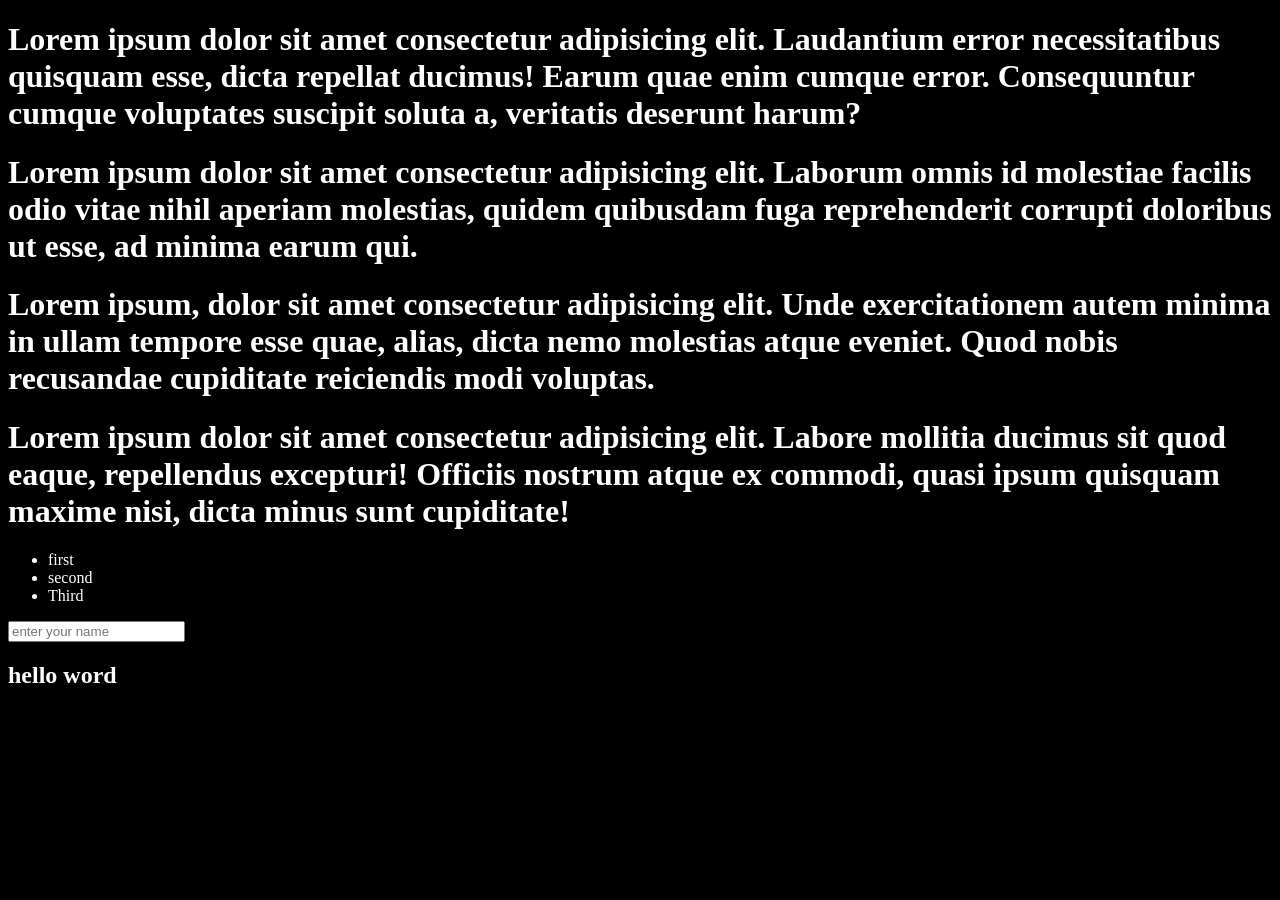
<file: 05_DOM/index.html>
<!DOCTYPE html>
<head>
    <title>First Project</title>
</head>
<body class="text">
    <h1 class="heading" id="head1">Lorem ipsum dolor sit amet consectetur adipisicing elit. Laudantium error necessitatibus quisquam esse, dicta repellat ducimus! Earum quae enim cumque error. Consequuntur cumque voluptates suscipit soluta a, veritatis deserunt harum?<span style="display:none">hello world</span></h1>
    <h1>Lorem ipsum dolor sit amet consectetur adipisicing elit. Laborum omnis id molestiae facilis odio vitae nihil aperiam molestias, quidem quibusdam fuga reprehenderit corrupti doloribus ut esse, ad minima earum qui.</h1>
    <h1>Lorem ipsum, dolor sit amet consectetur adipisicing elit. Unde exercitationem autem minima in ullam tempore esse quae, alias, dicta nemo molestias atque eveniet. Quod nobis recusandae cupiditate reiciendis modi voluptas.</h1>
    <h1>Lorem ipsum dolor sit amet consectetur adipisicing elit. Labore mollitia ducimus sit quod eaque, repellendus excepturi! Officiis nostrum atque ex commodi, quasi ipsum quisquam maxime nisi, dicta minus sunt cupiditate!</h1>
    <ul class="unorder">
        <li id="unorderedlist">first</li>
        <li>second</li>
        <li>Third</li>
    </ul>
    <input type="password" placeholder="enter your name">
    <h2>hello word</h2>
</body>
<style>
    .text{
        background-color:#000000;
        color:#fff
    }
</style>
</html>
</file>
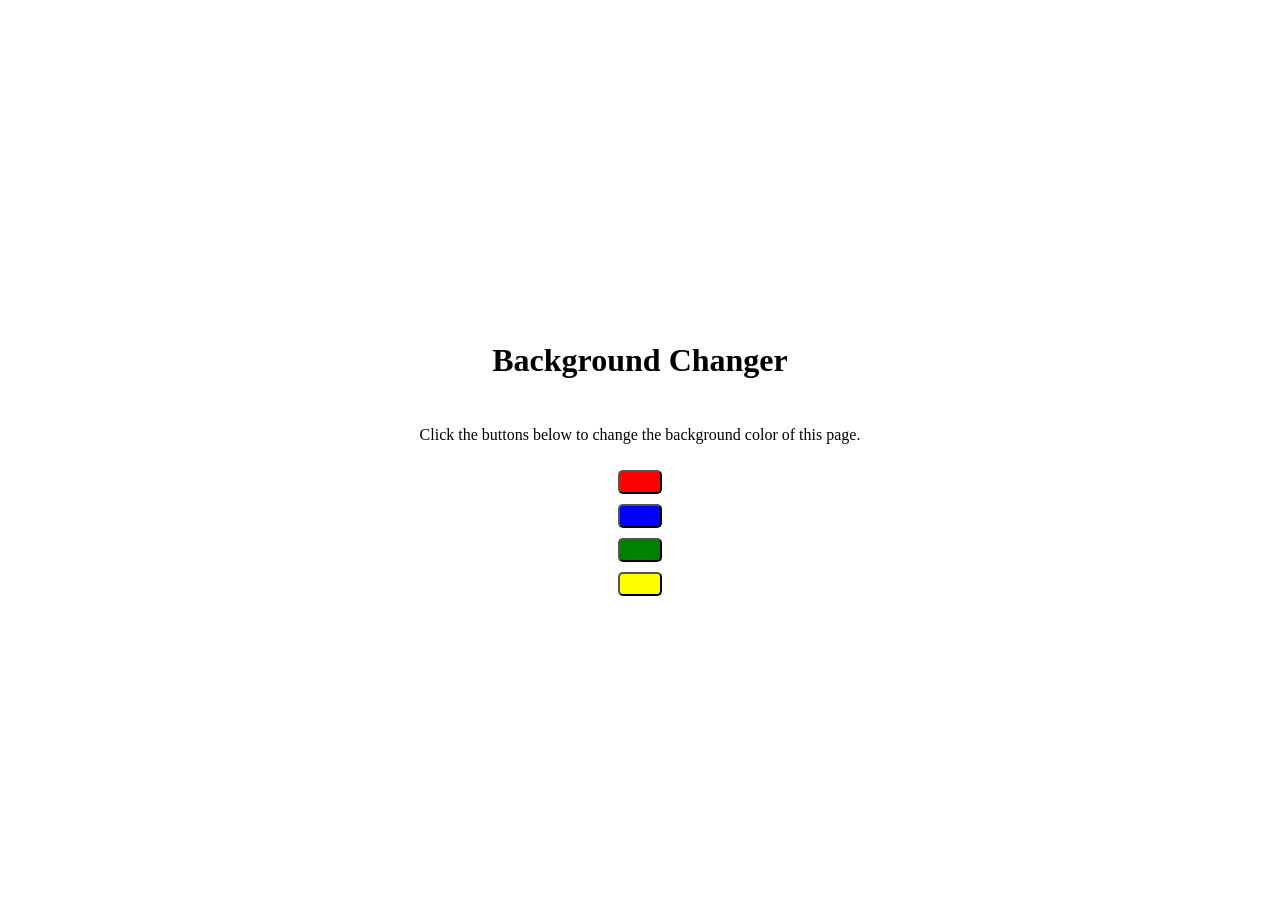
<file: 06_Projects/01_project/index.html>
<!DOCTYPE html>
<html lang="en">
<head>
    <meta charset="UTF-8">
    <meta name="viewport" content="width=device-width, initial-scale=1.0">
    <title>Background Changer</title>
    <link rel="stylesheet" href="style.css">
</head>
<body>
    <div class="container">
        <h1>Background Changer</h1>
        <p>Click the buttons below to change the background color of this page.</p>
   
        <button class="btn" id="red"></button>
        <button class="btn" id="blue"></button>
        <button class="btn" id="green"></button>
        <button class="btn" id="yellow"></button>
    </div>
    
    <script src="./script.js"></script>
</body>

</html>
</file>
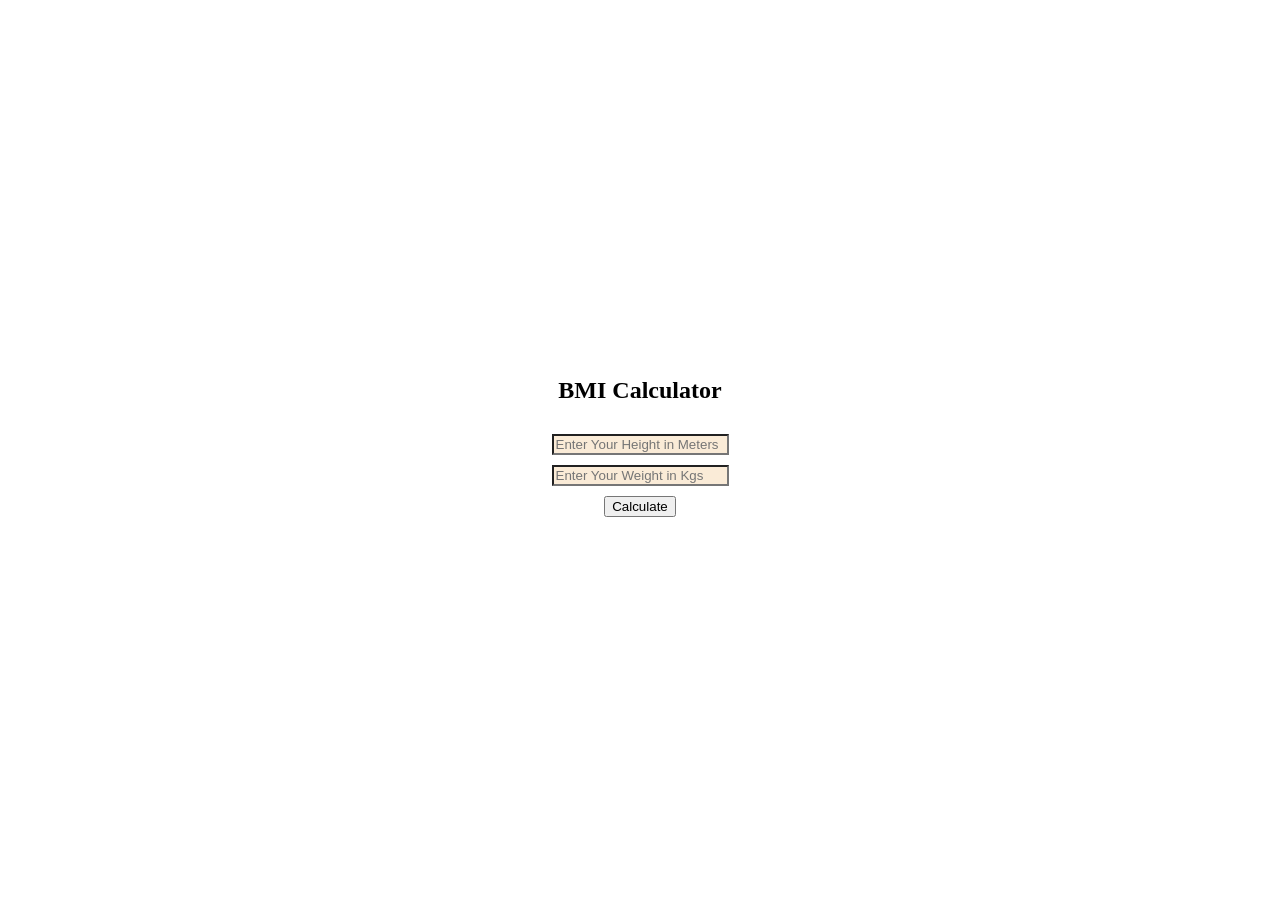
<file: 06_Projects/02_project/index.html>
<!DOCTYPE html>
<html lang="en">
<head>
    <meta charset="UTF-8">
    <meta name="viewport" content="width=device-width, initial-scale=1.0">
    <title>Document</title>
    <link rel="stylesheet" href="style.css">
    
</head>
<body>
    <form class="container">
        <h2>BMI Calculator</h2>
        <input id="height" type="text" placeholder="Enter Your Height in Meters">
        <input id="weight" type="text" placeholder="Enter Your Weight in Kgs">
        <button id="btn">Calculate</button>
        <p id="result"></p>
    </form>
    <script src="script.js"></script>
</body>
</html>
</file>
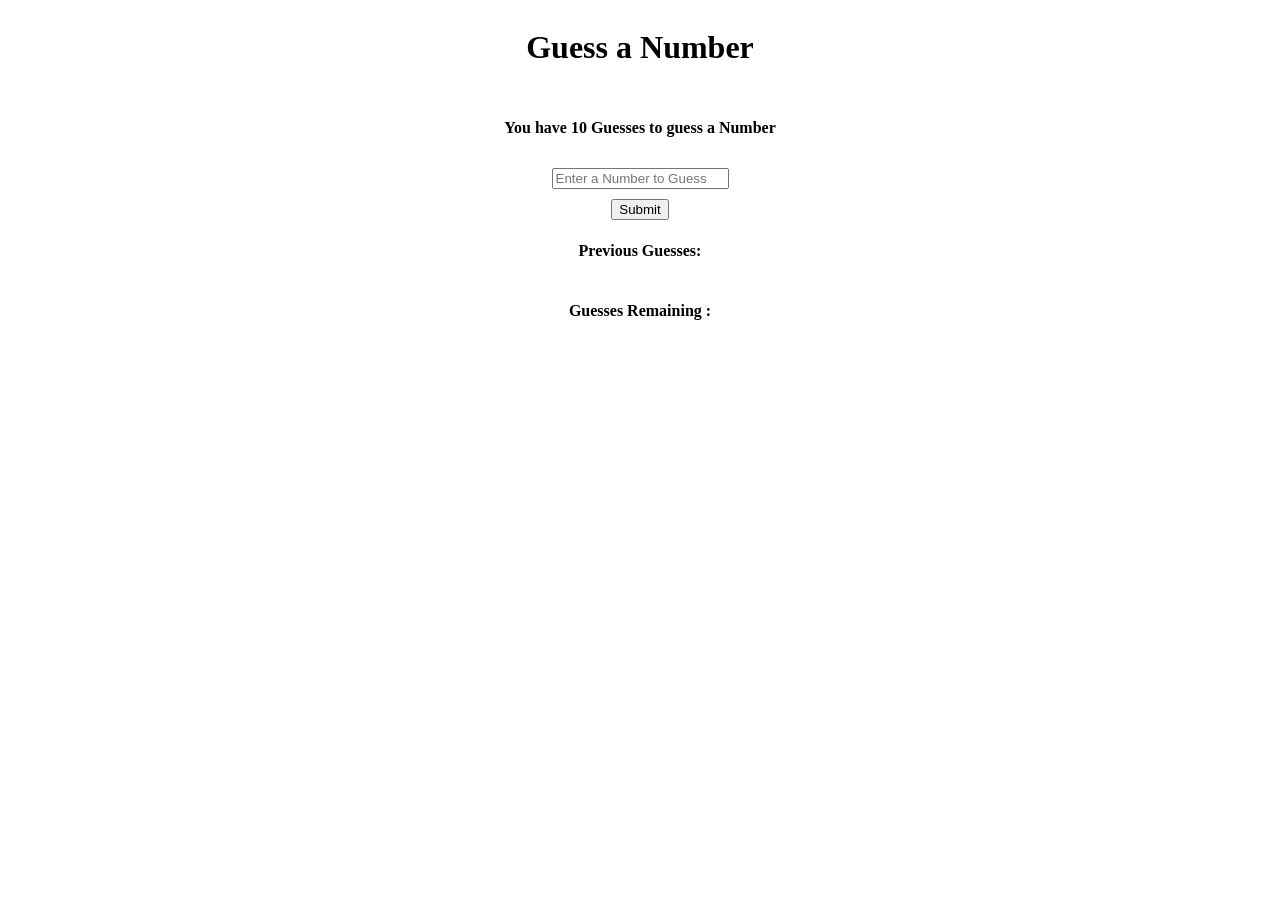
<file: 06_Projects/04_project/index.html>
<!DOCTYPE html>
<html lang="en">
<head>
    <meta charset="UTF-8">
    <meta name="viewport" content="width=device-width, initial-scale=1.0">
    <title>Document</title>
    <link rel="stylesheet" href="style.css"></link>
</head>
<body>
        <form class="flex">
            <h1>Guess a Number</h1>
            <h4>You have 10 Guesses to guess a Number</h4>
            <input id="input" placeholder="Enter a Number to Guess">
            <input type="submit" id="sbmt">
        </form>
        <div class="container">
            <h4 id="prevguess">Previous Guesses: </h4>
            <h4 id="remianingslots">Guesses Remaining : </h4>
            <p id="lowhigh"></p>
        </div>
        <script src="script.js"></script>
</body>
</html>
</file>
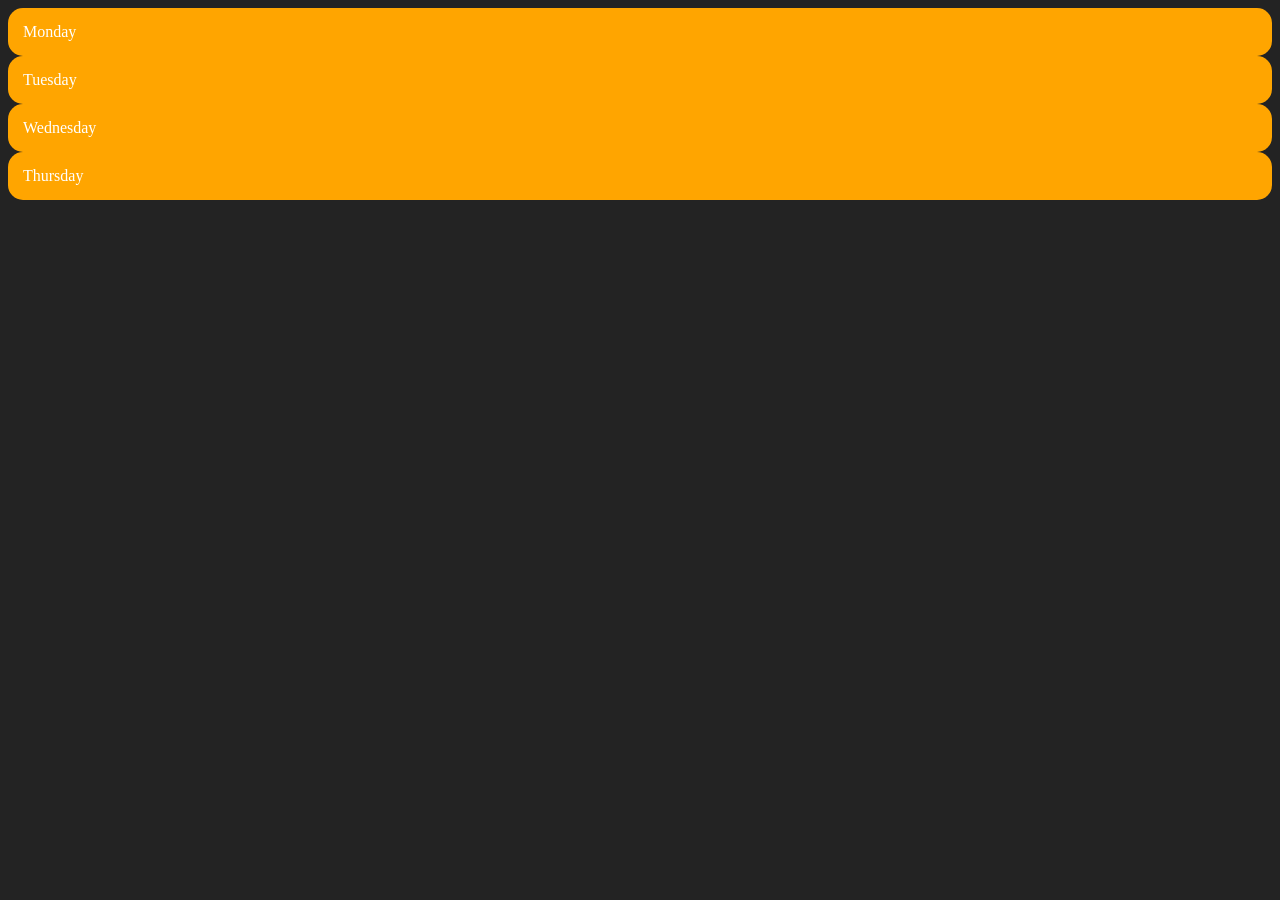
<file: 05_DOM/child_parent_Relation.html>
<!DOCTYPE html>
<head>
    <title>Parent Child Relation</title>
</head>
<body style="background-color: #232323;color:#fff;">
    <div class="Parent">
        <div class="Day">Monday</div>
        <div class="Day">Tuesday</div>
        <div class="Day">Wednesday</div>
        <div class="Day">Thursday</div>
    </div>
</body>
<style>
    .Day{
        padding:15px;
        background-color: orange;
        border-radius: 15px;
        border-color: #fff;
        border-width: 30px;
    }
</style>
<script>
    const divv=document.querySelector('.Parent')
    console.log(divv.children);
    console.log(divv);
    console.log(divv.firstChild);
    console.log(divv.lastElementChild);
    console.log(divv.lastChild)
    console.log(divv.children[2].innerHTML)

    const day=document.querySelector('.Day')
    console.log(day.parentElement)
    console.log(day.nextElementSibling)
    

    for(i=0;i<divv.children.length;i++){
        console.log(divv.children[i].innerHTML)
    }
</script>
</html>
</file>
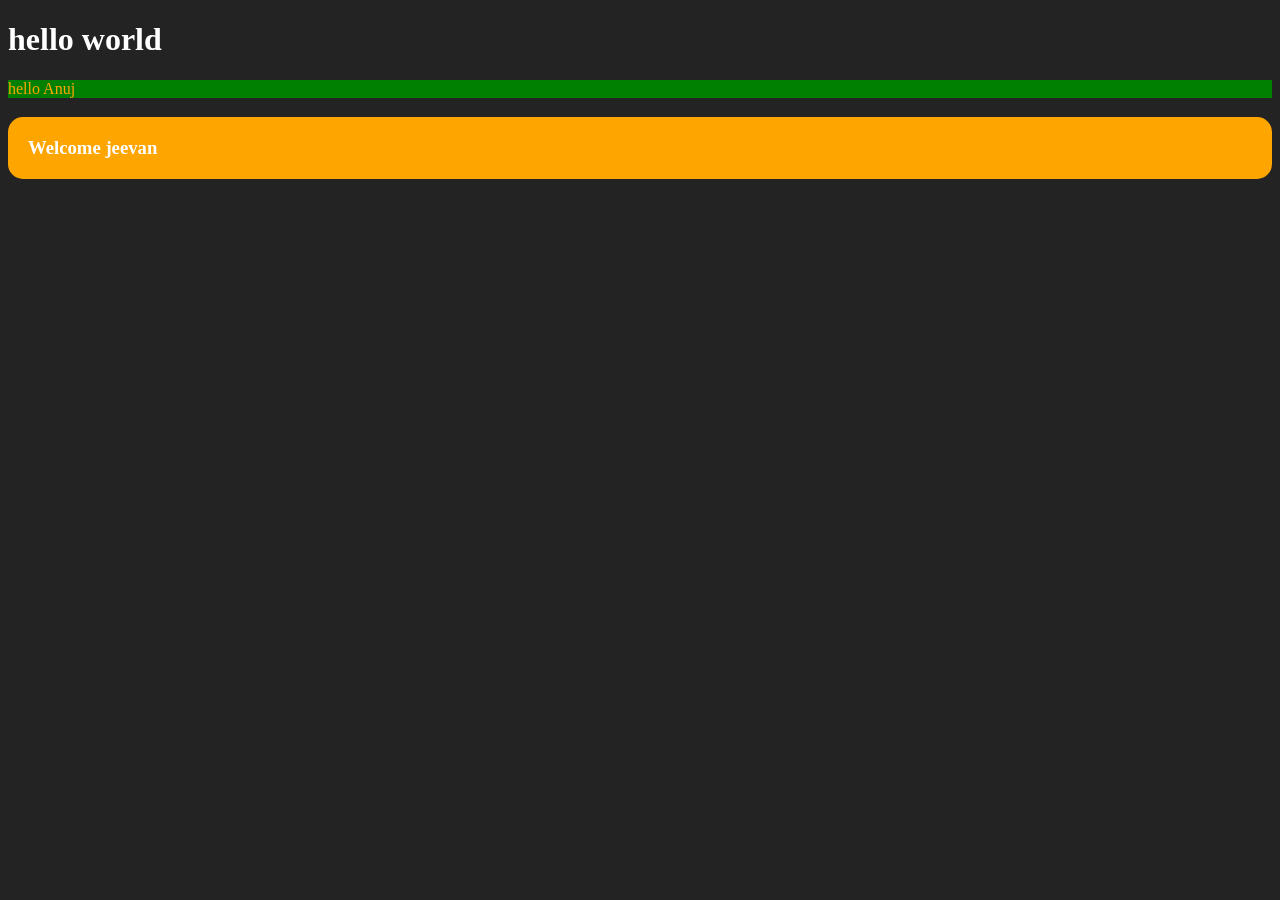
<file: 05_DOM/create_Element.html>
<!DOCTYPE html>
<head>
    <title>Learning Creating an Element</title>
</head>
<body class="heading">
    <h1>hello world</h1>
</body>
<style>
    .heading{
        background-color: #232323;
        color:#fff;
    }
</style>
<script>
    const div=document.createElement("div");
    div.append(document.createTextNode("hello Anuj"));
    document.body.append(div);
    div.id=Math.round(Math.random()*10)
    div.className="div"
    div.style.backgroundColor="green"
    div.style.color="orange"

    const head=document.createElement("h3")
    head.innerText="Welcome jeevan"
    document.body.appendChild(head)
    head.style.backgroundColor="orange"
    head.style.padding="20px"
    head.style.borderRadius="15px"
</script>
</html>
</file>
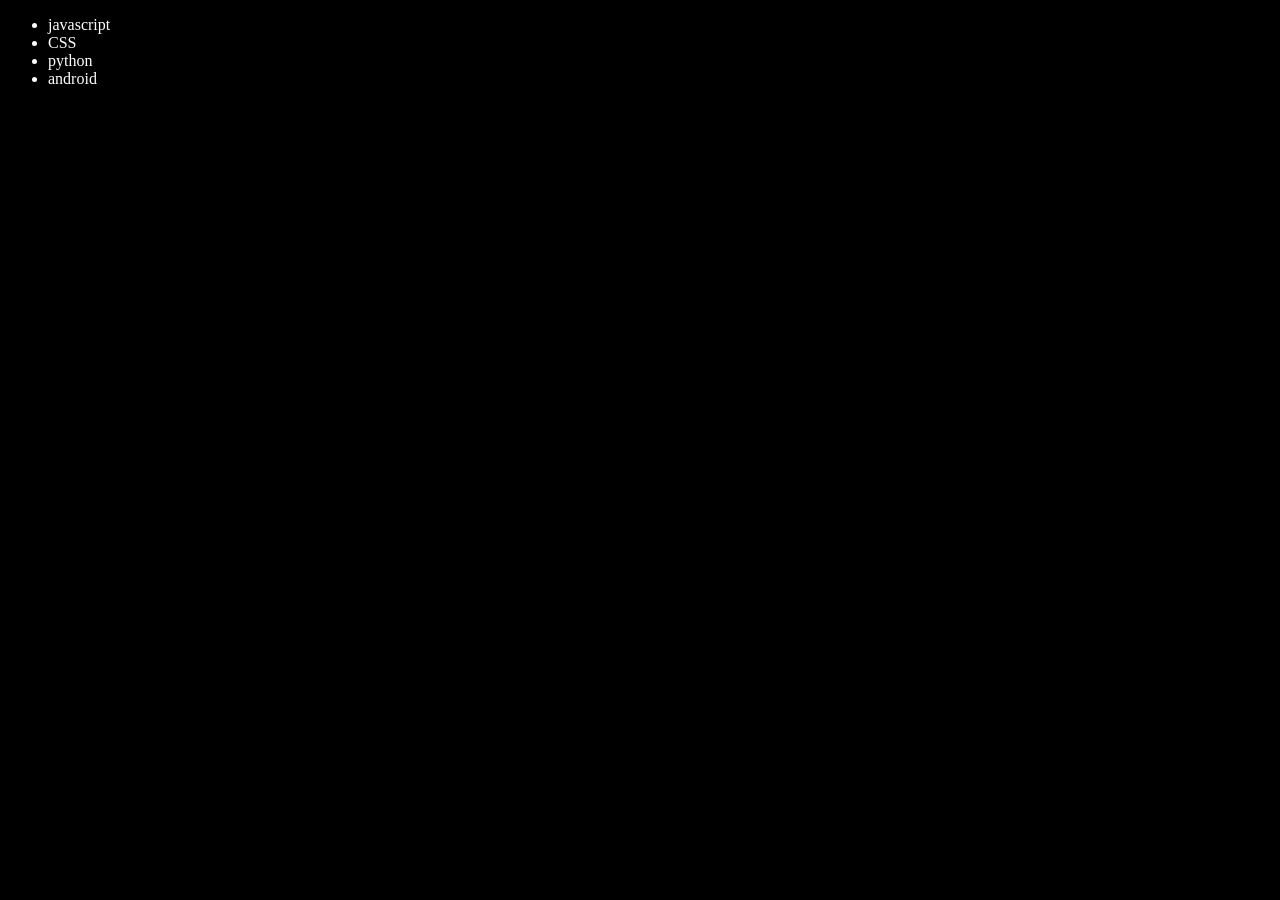
<file: 05_DOM/edit_delete_dom.html>
<!DOCTYPE html>
<html lang="en">
<head>
    <meta charset="UTF-8">
    <meta name="viewport" content="width=device-width, initial-scale=1.0">
    <title>Edit and Delete in Dom</title>
</head>
<body class="head" style="background-color: black;color:white">
    <h1 id="145" style="background-color: greenyellow;color:orange; padding: 15px;
    border-radius: 20px;">My name is Rushikesh</h1>
    <ul class="list">
        <li>javascript</li>
    </ul>
</body>
<script>
    const select=document.querySelector('h1')
    const heading=document.createElement('h1')
    heading.append(document.createTextNode("My name is Jeevan"))
    select.replaceWith(heading)
    const nextselect=document.querySelector('h1')
    heading.remove()

    
    function subject(subname){
        const li=document.querySelector('.list')
        const list=document.createElement('li')
        list.append(document.createTextNode(subname))
        li.appendChild(list)
    }
    subject("java")
    subject("python")
    subject("bootstrap")
    subject("android")

    const replacelist=document.querySelector("li:nth-child(2)")
    const newlist=document.createElement('li')
    newlist.append(document.createTextNode("CSS"))
    replacelist.replaceWith(newlist)

    const selected_element=document.querySelector("li:nth-child(4)")
    selected_element.remove()

</script>
</html>
</file>
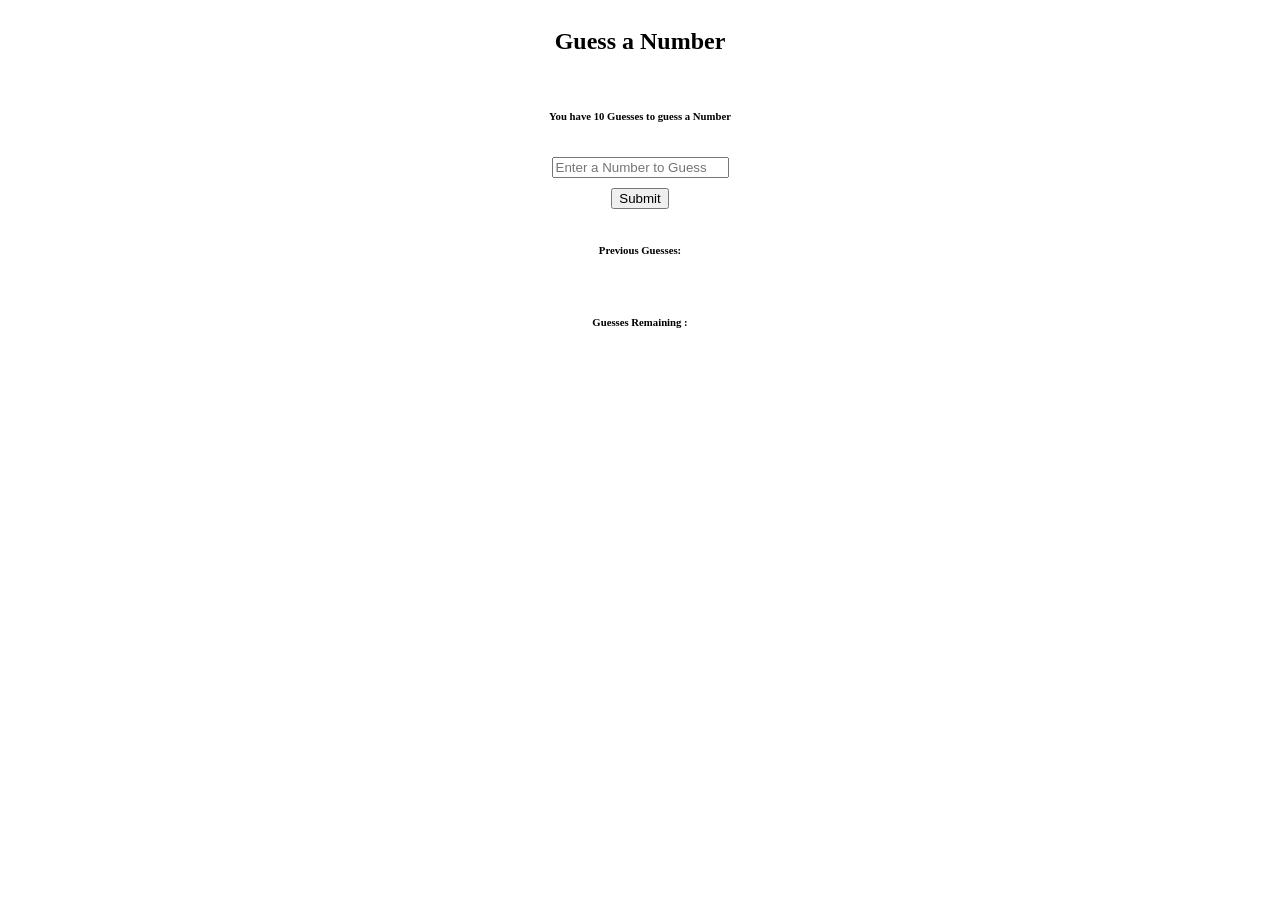
<file: 06_Projects/04_project/indes.html>
<!DOCTYPE html>
<html lang="en">
<head>
    <meta charset="UTF-8">
    <meta name="viewport" content="width=device-width, initial-scale=1.0">
    <title>Document</title>
    <link rel="stylesheet" href="style.css"></link>
</head>
<body>
        <form class="flex">
            <h2>Guess a Number</h2>
            <h6>You have 10 Guesses to guess a Number</h6>
            <input placeholder="Enter a Number to Guess">
            <input type="submit" id="sbmt">
            <h6>Previous Guesses: </h6>
            <h6>Guesses Remaining : </h6>
        </form>
</body>
</html>
</file>
<file: 06_Projects/01_project/style.css>
.btn{
    padding: 10px 20px;
    border-radius: 5px;
    background-color: orange;
    align-items: center;
    
}
.container{
    display: flex;
    justify-content: center;
    align-items: center;
    flex-direction: column;
    height: 100vh;
    gap: 10px;
}
#red{
    background-color: red;
}
#blue{
    background-color: blue;
}
#green{
    background-color: green;
}
#yellow{
    background-color: yellow;
}
</file>
<file: 06_Projects/02_project/style.css>
.container{
    display: flex;
    justify-content: center;
    align-items: center;
    flex-direction: column;
    height: 100vh;
    gap: 10px;
}
#height{
    background-color: antiquewhite;
}
#weight{
    background-color: antiquewhite;
}
</file>
<file: 06_Projects/04_project/style.css>
.flex{
    display: flex;
    flex-direction: column;
    justify-content: center;
    align-items: center;
    gap: 10px;
}
.container{
    display:flex;
    align-items: center;
    flex-direction: column;
}
</file>
